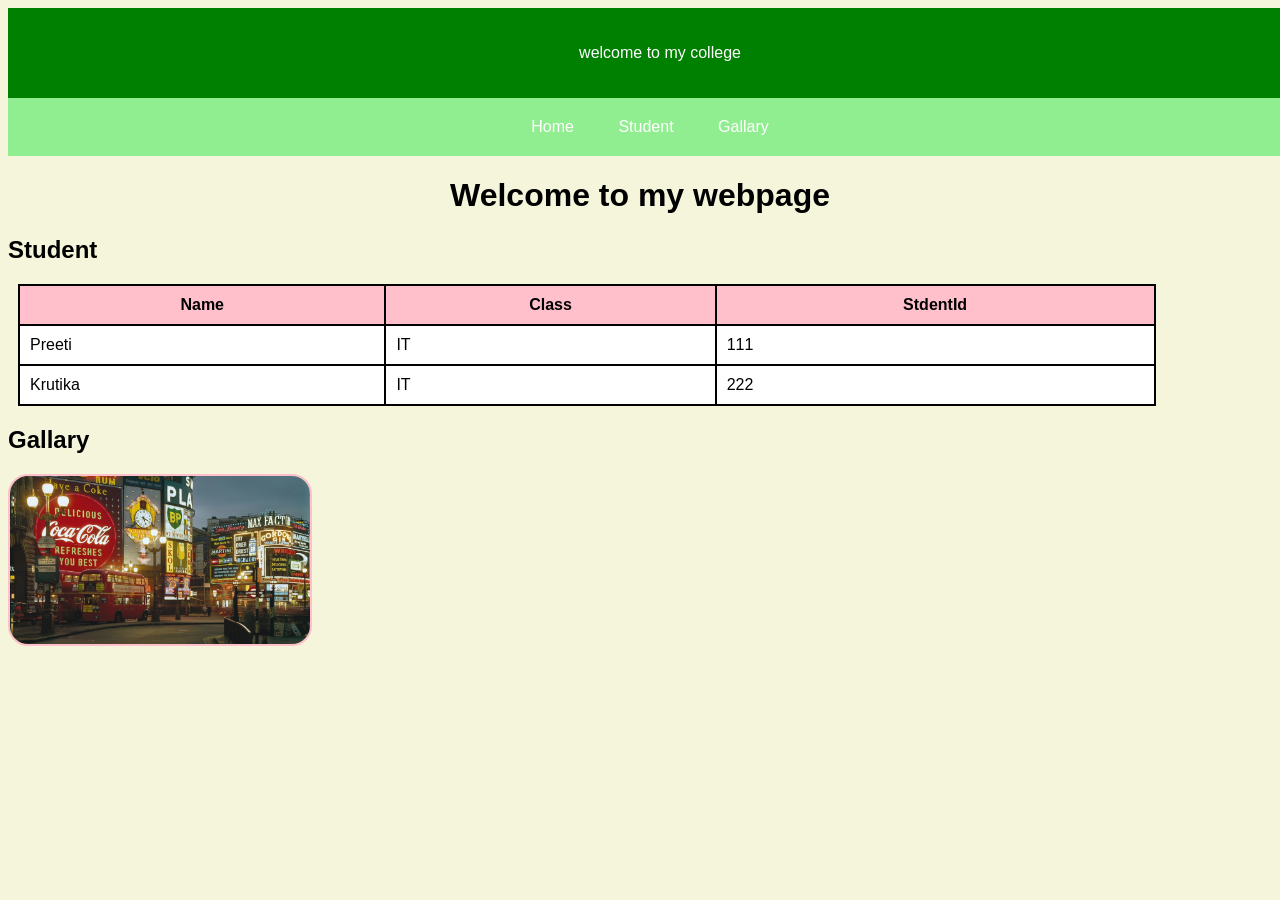
<file: Practical1/index.html>
<!-- <!DOCTYPE html>
<html lang="en">
<head>
    <meta charset="UTF-8">
    <meta name="viewport" content="width=device-width, initial-scale=1.0">
    <title>practice1</title>
    <link rel="stylesheet" href="style.css">
</head>
<body>
    <nav>
        <a href="#Home">Home</a>
        <a href="#Students">Students</a>
        <a href="#Gallary">Gallery</a>
    </nav>

     <h1 id="Home">My webpage</h1>

     <h1 id="Students">Students </h1>
        <table>
            <tr>
                <th>Name</th>
                <th>rollno</th>
                <th>course</th>
            </tr>
            
            <tr>
                <td>preeti</td>
                <td>1</td>
                <td>IT</td>
            </tr>

            <tr>
                <td>shurti</td>
                <td>2</td>
                <td>IT</td>
            </tr>

            <tr>
                <td>kruti</td>
                <td>3</td>
                <td>IT</td>
            </tr>
        </table>
    <h2 id="gallary">Gallary</h2>

    <img src="wallhaven-qrgl87_1920x1080.png" alt="image" width="300">
</body>
</html> -->

<!DOCTYPE html>
<html lang="en">
<head>
    <meta charset="UTF-8">
    <meta name="viewport" content="width=device-width, initial-scale=1.0">
    <title>Collage website</title>
    <link rel="stylesheet" href="style.css">
</head>
<body>
    <header>
        <p>welcome to my college</p>
    </header>
    <nav>
        <a href="#home">Home</a>
        <a href="#student">Student  </a>
        <a href="#gallary">Gallary</a>
    </nav>

    <h1 id="home">Welcome to my webpage</h1>

    <h2 id="student">Student </h2>

    <table>
        <tr>
            <th>Name</th>
            <th>Class</th>
            <th>StdentId</th>
        </tr>
        <tr>
            <td>Preeti</td>
            <td>IT</td>
            <td>111</td>

        </tr>

        <tr>
            <td>Krutika</td>
            <td>IT</td>
            <td>222</td>
        </tr>
    </table>

    <h2 id="gallary">Gallary</h2>
    <img src="wallhaven-qrgl87_1920x1080.png" alt="image"  width="300">

</body>
</html>
</file>
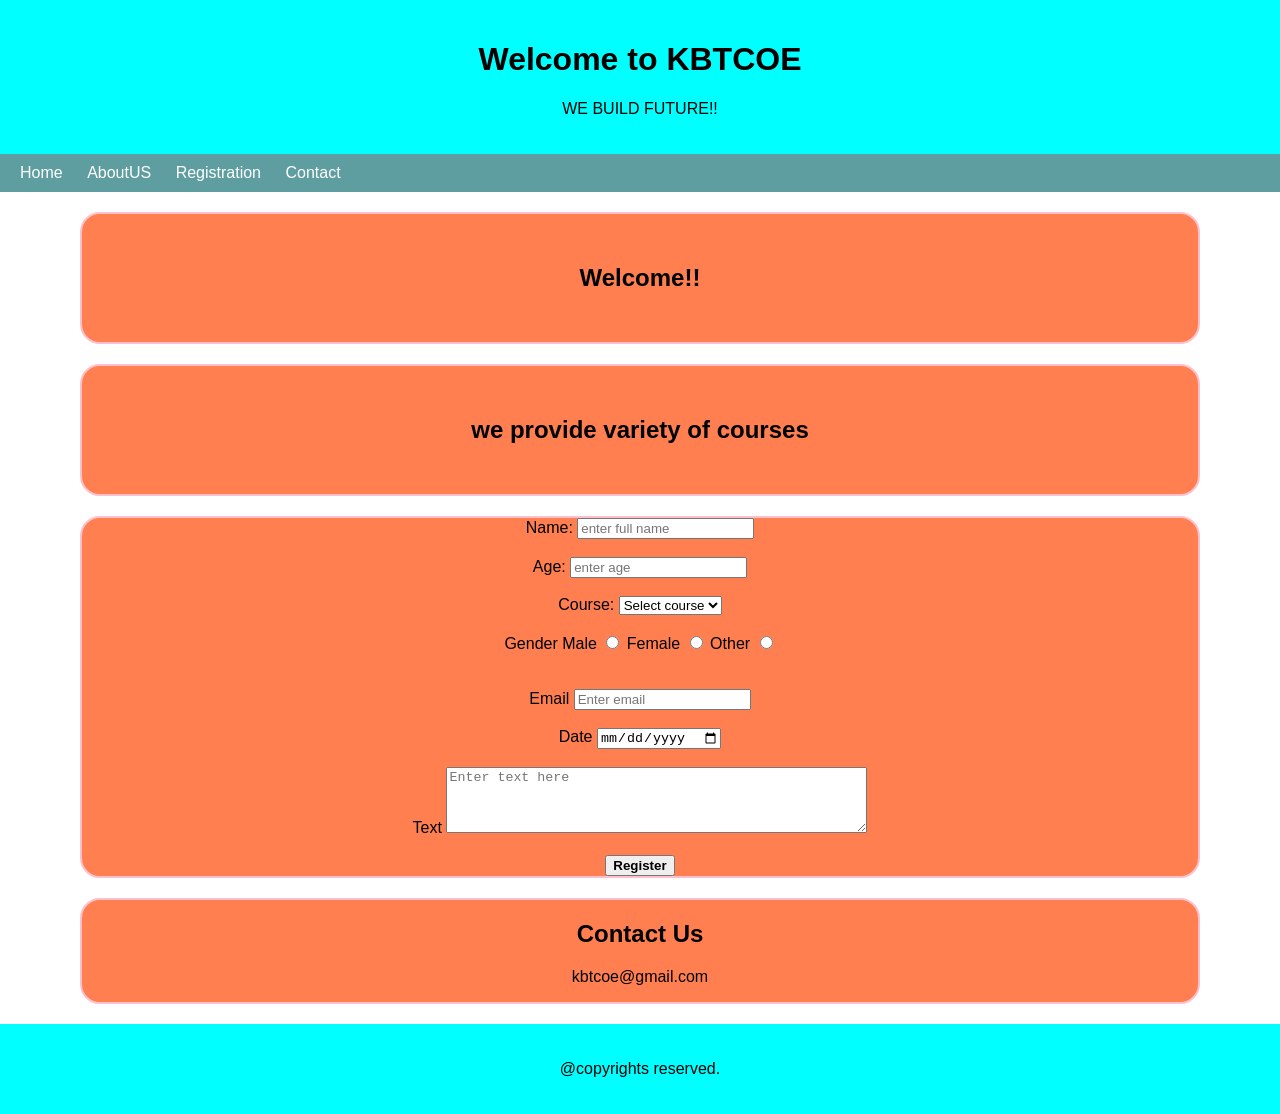
<file: Practical2/index.html>
<!DOCTYPE html>
<html lang="en">
<head>
    <meta charset="UTF-8">
    <meta name="viewport" content="width=device-width, initial-scale=1.0">
    <title>Mywebpage</title>
    <link rel="stylesheet" href="style.css">
</head>
<body>
    <header>
        <h1>
            Welcome to KBTCOE
        </h1>
        <p>WE BUILD FUTURE!!</p>
    </header>

    <nav>
        <a href="#home">Home</a>
        <a href="#about">AboutUS</a>
        <a href="#form">Registration</a>
        <a href="#contact">Contact</a>
    </nav>
<section id="home">
        <h1>Welcome!!</h1>
    </section>

    <div class="about">  

    <section id="about">
        <h1>we provide variety of courses</h1>
    </section>
</div>
    <section id="form">
        <form>
            <label for="name">Name:</label>
            <input type="text" id="name" name="name" placeholder="enter full name" required>
            <br><br>

            <label for="age">Age:</label>
            <input type="int" id="age" name="age" placeholder="enter age" required>
            <br><br>

            <label for="course">Course:</label>
            <select id="course" name="course">
                <option value="">Select course</option>
                <option value="it">IT</option>
                <option value="cs">CS</option>
                <option value="ai">AI</option>
            </select>
            <br><br>

            <div class="options">

           <label for="gender">Gender</label>


           <label for="male">Male</label>
           <input type="radio" id="male" name="gender" value="male">
           
           <label for="female">Female</label>
           <input type="radio" id="female" name="gender" value="female">
           
           <label for="other">Other</label>
           <input type="radio" id="other" name="other" value="other">
           
           </div>
           <br><br>

           <label for="email">Email</label>
           <input type="email" id="email" name="email" placeholder="Enter email" required>
           <br><br>

           <label for="date">Date</label>
           <input type="date" id="date" name="date" required>
           <br><br>

              <label for="text">Text</label>
           <textarea id="text" name="text" rows="4" cols="50" placeholder="Enter text here"></textarea> 
           <br><br>

           <button type="submit">Register</button>



        </form>
       
    </section>
     
 
    <section id="contact">
        <h1>Contact Us</h1>
        <p>kbtcoe@gmail.com</p>
    </section>

    <footer>
        <p>
            @copyrights reserved.
        </p>
    </footer>

    

</body>
</html>
</file>
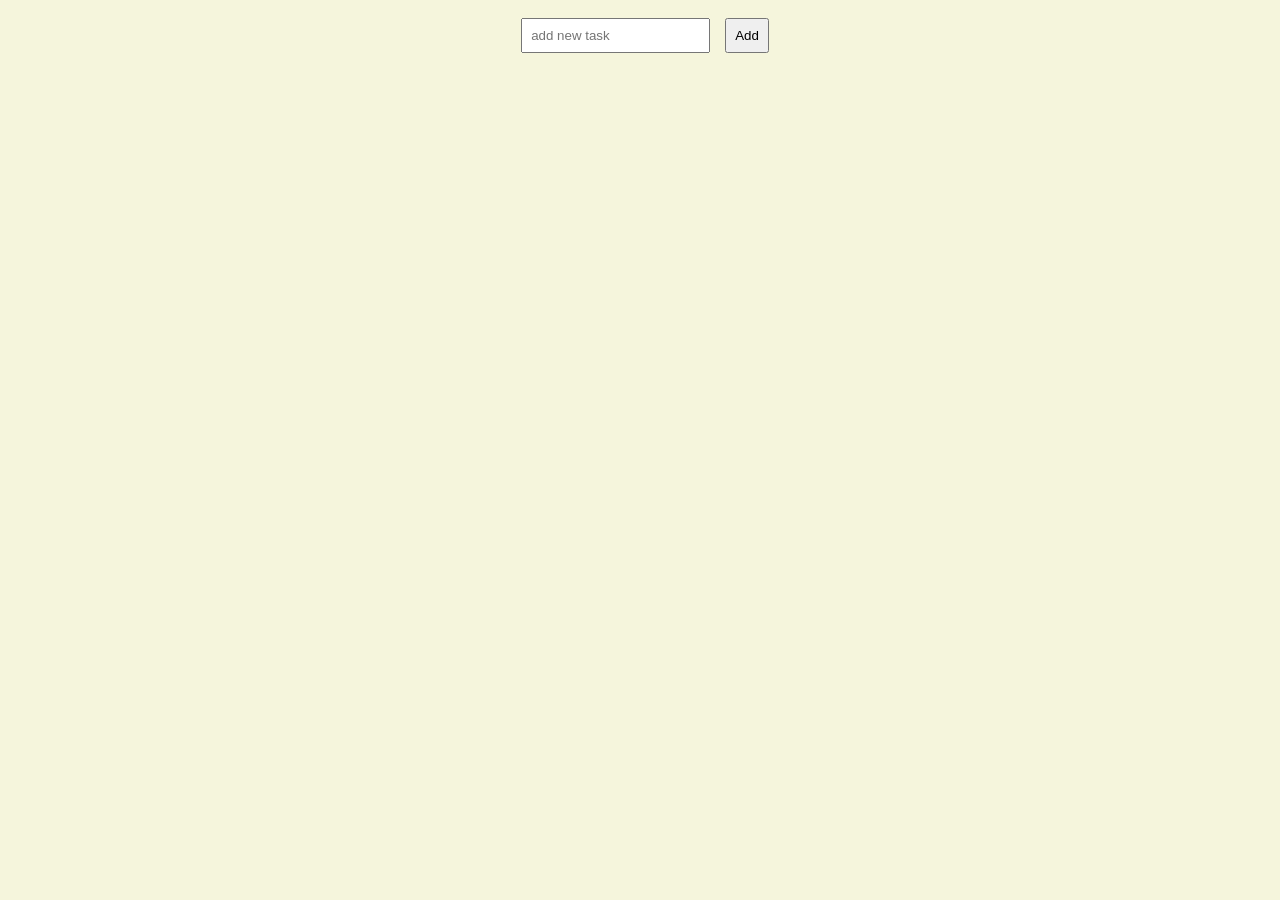
<file: Practical3/index.html>
<!DOCTYPE html>
<html lang="en">
<head>
    <meta charset="UTF-8">
    <meta name="viewport" content="width=device-width, initial-scale=1.0">
    <title>to-do-list</title>
    <link rel="stylesheet" href="style.css">
</head>
<body>
    <center> 
    <input type="text" id="task" placeholder="add new task">
    <button onclick="addTask()">Add</button>
    <ol id="tasklist"></ol>
    </center>
    <script src="script.js"></script>

</body>
</html>
</file>
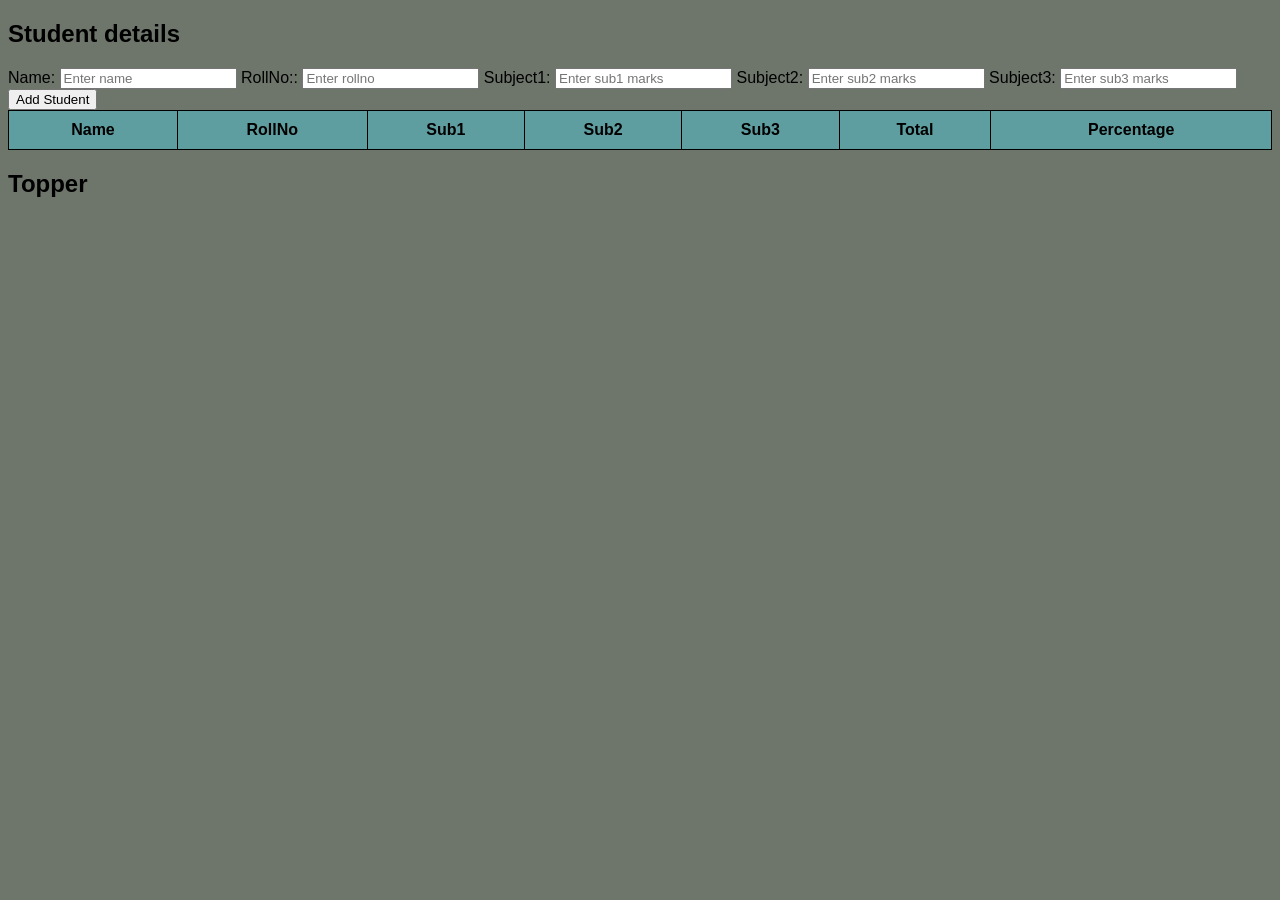
<file: Practical4/index.html>
<!DOCTYPE html>
<html lang="en">
<head>
    <meta charset="UTF-8">
    <meta name="viewport" content="width=device-width, initial-scale=1.0">
    <title>Result</title>
    <link rel="stylesheet" href="style.css">
</head>
<body>
    <h2>Student details</h2>
    <label for="name">Name:</label>
    <input type="text" id="name" placeholder="Enter name">

    <label for="rollno">RollNo::</label>
    <input type="number" id="rollno" placeholder="Enter rollno">

    <label for="sub1">Subject1:</label>
    <input type="number" id="sub1" placeholder="Enter sub1 marks">

    <label for  ="sub2">Subject2:</label>
    <input type="number" id="sub2" placeholder="Enter sub2 marks">

    <label for="sub3">Subject3:</label>
    <input type="number" id="sub3" placeholder="Enter sub3 marks">

    <button onclick="addStudent()">Add Student</button>

    <table id="studentrecord">
        <tr>
            <th>Name</th>
            <th>RollNo</th>
            <th>Sub1</th>
            <th>Sub2</th>
            <th>Sub3</th>
            <th>Total</th>
            <th>Percentage</th>
        </tr>
    </table>

    <h2 id="topper">Topper</h2>
    <script src="script.js"></script>
</body>
</html>
</file>
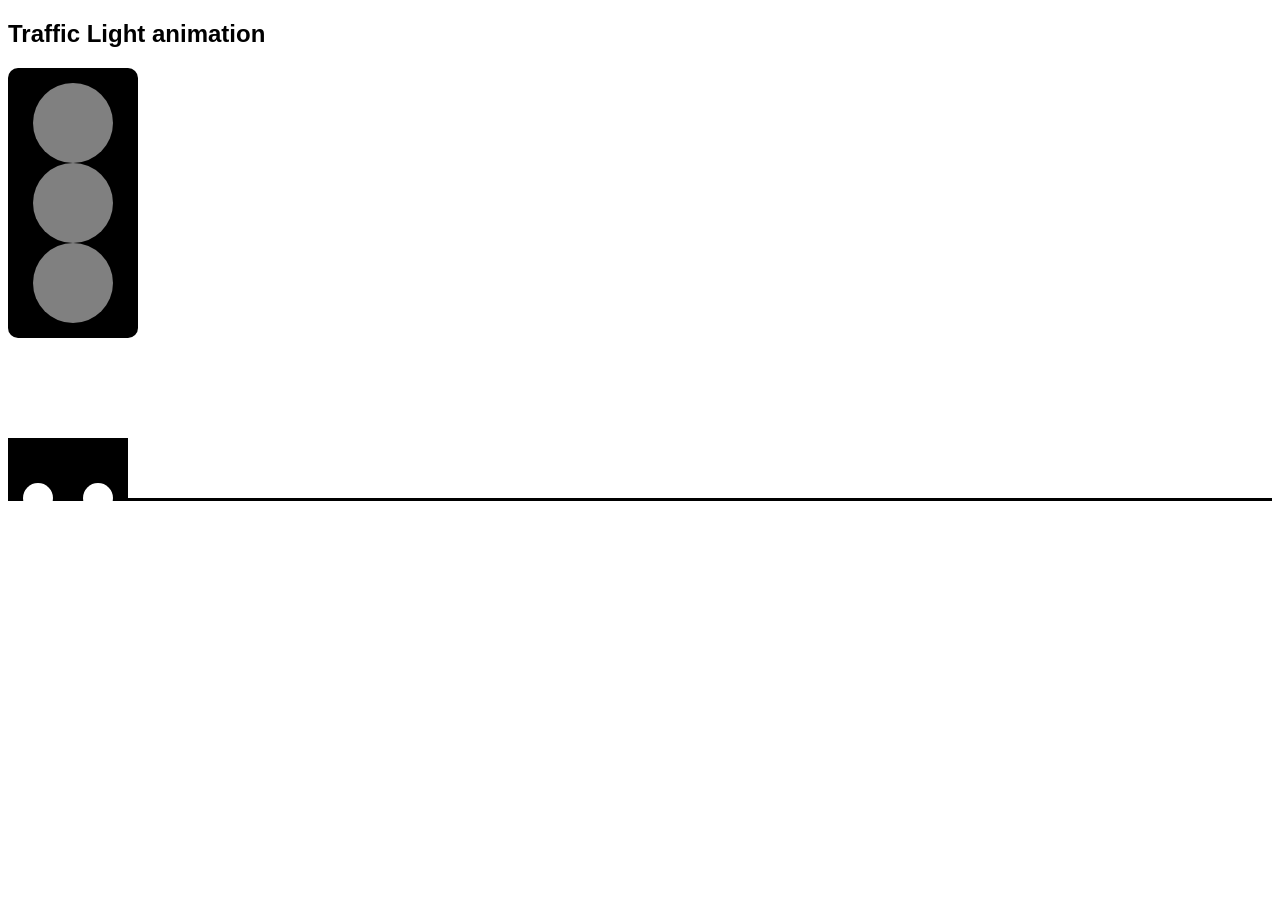
<file: Practical5/index.html>
<!DOCTYPE html>
 <html lang="en">
 <head>
    <meta charset="UTF-8">
    <meta name="viewport" content="width=device-width, initial-scale=1.0">
    <title>trafficlight</title>
    <link rel="stylesheet" href="style.css">
 </head>
 <body>
    <h2>Traffic Light animation</h2>
    <div class="signal">
        <div class="light red"></div>
        <div class="light green"></div>
        <div class="light yellow"></div>
    </div>

    <div class="road">
        <div class="car">
            <div class="wheel w1"></div>
            <div class="wheel w2"></div>
        </div>
    </div>
 </body>
 </html>
</file>
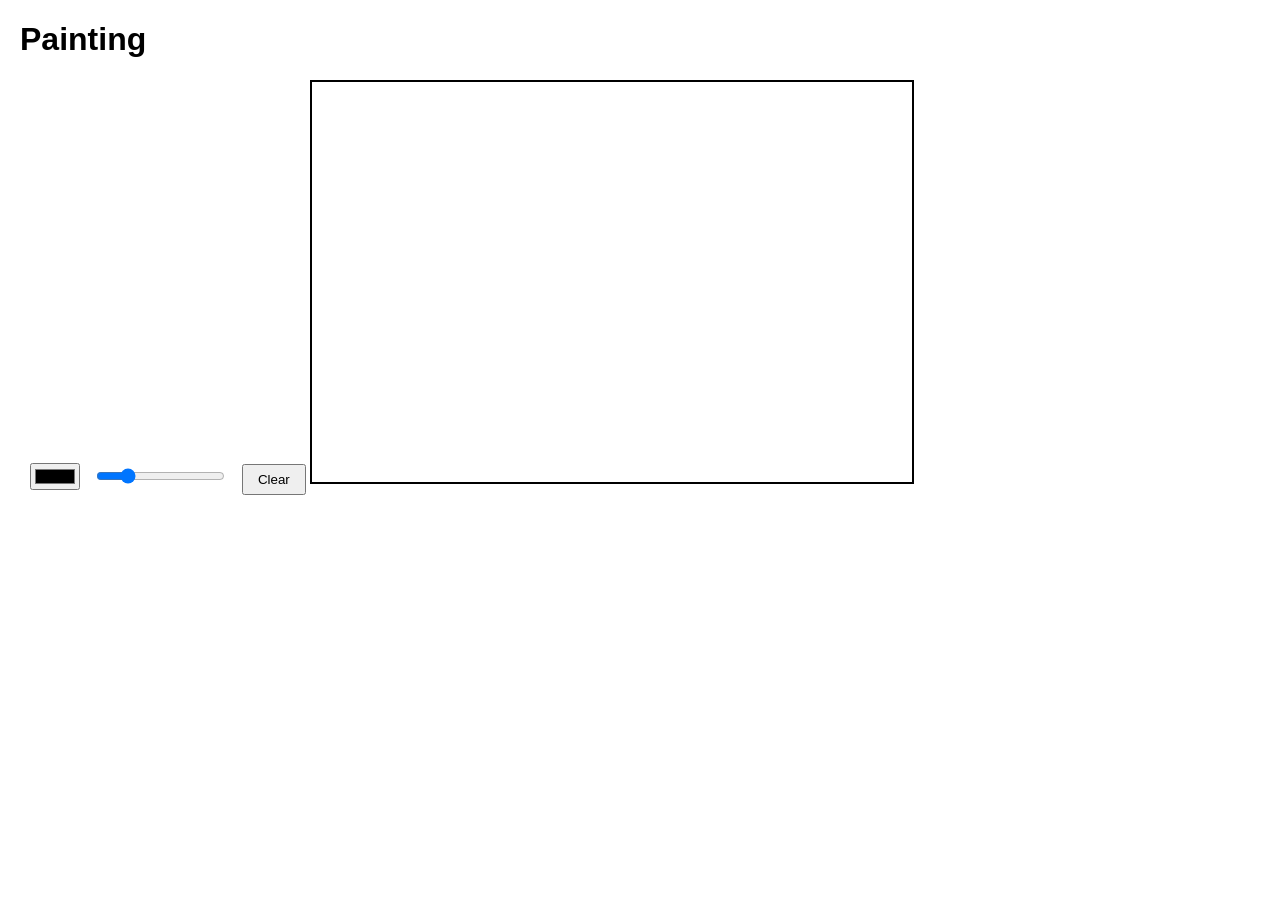
<file: Practical6/index.html>
<!DOCTYPE html>
 <html lang="en">
 <head>
    <meta charset="UTF-8">
    <meta name="viewport" content="width=device-width, initial-scale=1.0">
    <title>Paint</title>
    <link rel="stylesheet" href="style.css">
 </head>
 <body>

    <h1>Painting</h1>
    <label for="color"></label>
    <input type="color" id="color" value="#000000">

    <label for="size"></label>
    <input type="range" id="size" min="1" max="20" value="5">

    <button onclick="clearcanvas()">Clear</button>

    <canvas id="paint" width="600" height="400"></canvas>


    <script src="script.js"></script>
 </body>
 </html>
</file>
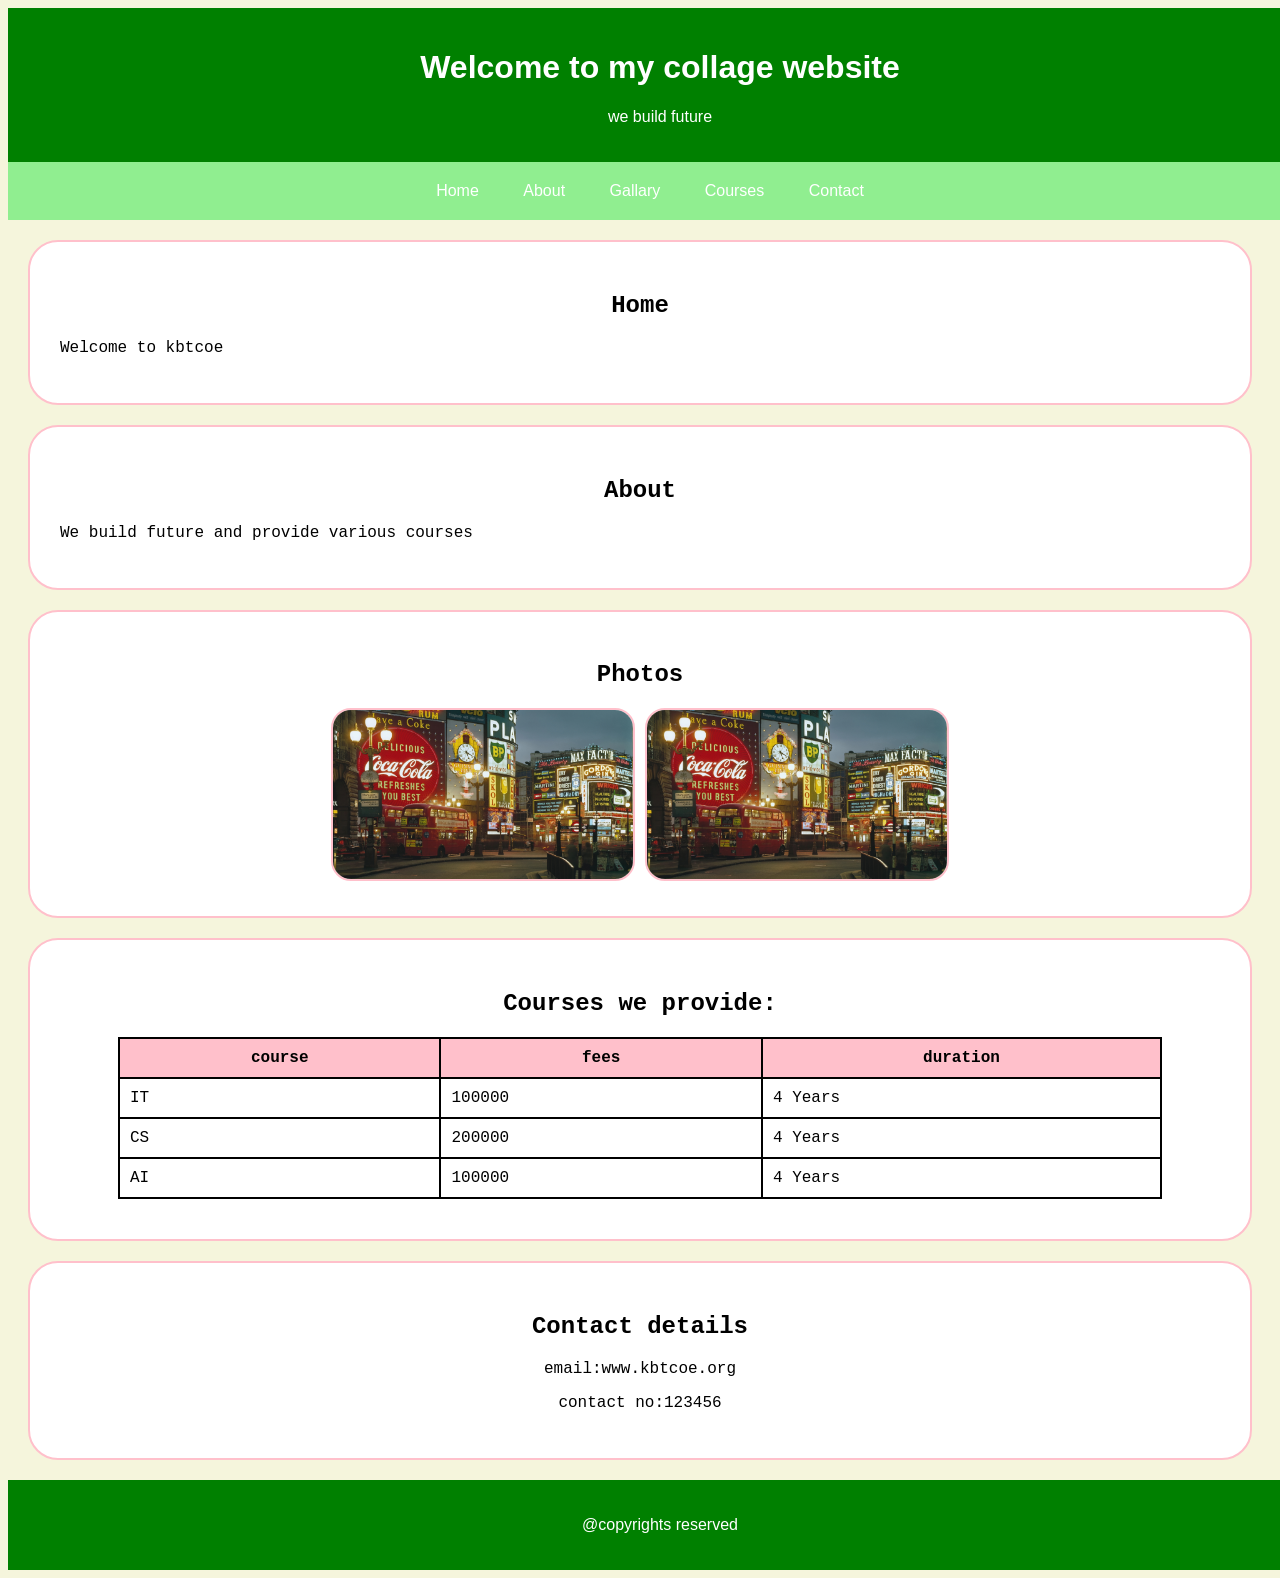
<file: Practical1/index2.html>
<!DOCTYPE html>
<html lang="en">
<head>
    <meta charset="UTF-8">
    <meta name="viewport" content="width=device-width, initial-scale=1.0">
    <title>MyWebsite</title>
    <link rel="stylesheet" href="style.css">
</head>
<body>
    <header>
        <h1>Welcome to my collage website</h1>
        <p>we build future</p>
    </header>

    <nav>
        <a href="#home">Home</a>
        <a href="#about">About</a>
        <a href="#gallary">Gallary</a>
        <a href="#courses">Courses</a>
        <a href="#contact">Contact</a>

    </nav>

    <section id="home">
        <h1>Home</h1>
        <p>Welcome to kbtcoe</p>
    </section>

    <section  id="about">
        <h1>About</h1>
        <p>We build future and provide various courses</p>
    </section>

    <center>

    <section id="gallary">
        <h1>Photos</h1>
        <img src="wallhaven-qrgl87_1920x1080.png" alt="photo1" width="300">
        <img src="wallhaven-qrgl87_1920x1080.png" alt="photo2" width="300">
        </section>
        </center>

        <center>

    <section id="courses">
        <h1>Courses we provide:</h1>
        <table>
            <tr>
                <th>course</th>
                <th>fees</th>
                <th>duration</th>
            </tr>

            <tr>
                <td>IT</td>
                <td>100000</td>
                <td>4 Years</td>
            </tr>

             <tr>
                <td>CS</td>
                <td>200000</td>
                <td>4 Years</td>
            </tr>

             <tr>
                <td>AI</td>
                <td>100000</td>
                <td>4 Years</td>
            </tr>
        </table>
    </section>
    </center>

    <center>

<section id="contact">
    <h1>Contact details</h1>
<p>email:www.kbtcoe.org</p>
<p>contact no:123456</p>  
</center>
</section>

<footer>
    <p>@copyrights reserved</p>
</footer>
</body>
</html>
</file>
<file: Practical1/style.css>
body{
    font-family: Arial, Helvetica, sans-serif;
    background-color: beige;

}

header{
    width:100%;
    background-color: green;
    color:white;
    padding:20px;
    text-align: center;

}

nav{
    background-color: lightgreen;
    text-align: center;
    padding:10px;
width:100% 
}

nav a{
    text-decoration: none;
    color:white;
    text-align: center;
    display: inline-block;
     margin: 0 10px;
     padding: 10px;
}

nav a:hover{
    color:yellow;
 
}

section{
    background-color: white;
    font-family: 'Courier New', Courier, monospace;
    padding:30px;
    margin:20px;
    border-radius: 30px ;
    border: 2px solid pink;
}

h1{
text-align: center;

}

table{
    border-collapse: collapse;
    width:90%;
    margin:10px;
    background-color: white;
}

th,td{
    padding:10px;
    border:2px solid black;

}

th{
    background-color: pink;
}

img
{
    border-radius: 20px;
    border-width: 2px;
    border:2px solid pink;
}

footer
{
    width:100%;
    background-color: green;
    color:white;
    padding:20px;
    text-align: center;
}
</file>
<file: Practical2/style.css>
body
{
    background-color: white;
    margin:0;
    font-family: Arial, Helvetica, sans-serif;
}

header{
    padding:20px;
    background-color: aqua;
    color:dark blue;
    text-align: center;
}

nav{
    margin-right: 10px;
     background-color: cadetblue;
    width:100%;
    padding:10px;
    

}

nav a{
    text-decoration: none;
    color:white;
    text-align: center;
    margin:0 10px;
    display:inline-block;
}

nav a:hover{
    color:yellow;
}


section
{
     background-color: coral;
    border-radius: 20px;
    border:2px solid pink ;
    text-align: center;
     
    margin:20px 80px;

    /* padding: 30px;
    margin: 20px auto;
    max-width: 900px;
    background-color: white;
    border-radius: 10px;
    text-align: center; */
}

#home{
    padding: 30px;
    margin:20px 80px;
    height:auto;
 }

#about
{
         

    height:auto;
    margin:20px 80px;
    padding:30px;
}
footer
{
    padding:20px;
    background-color: aqua;
    color:dark blue;
    text-align: center;
}

 
 button:hover{
    background-color:yellow;
 }
 button{
    font-weight: bold;
 }
</file>
<file: Practical3/style.css>
body
{
    font-family: Arial, Helvetica, sans-serif;
    background-color: beige;
    text-align: center;
    font-size:large;
}
button {
    padding: 8px;
}

li {
    margin: 10px;
}
input{
    padding: 8px;
    margin: 10px;
    color:pink;
}
</file>
<file: Practical4/style.css>
body{
    font-family: Arial, Helvetica, sans-serif;
    background-color: rgb(110, 118, 108);

}

table{
    width:100%;
    border-collapse: collapse;
    background-color: antiquewhite;

}

th,td{
    border:1px solid black;
    padding:10px;

}

th{
    background-color: cadetblue;
}
</file>
<file: Practical5/style.css>
body{
    font-family: Arial, Helvetica, sans-serif;
    background-color: white;
 }

 .signal{
    width:100px;
    padding:15px;
    background-color: black;
    border-radius: 10px;
 }

 .light{
    width:60px;
    height:60px;
    background-color: grey;
    padding:10px 10px;
    border-radius: 50%;
    margin: 0 10px;

 }

 .red{
    animation:redlight 10s infinite;
 }

 .green{
    animation:greenlight 10s infinite;
 }

 .yellow{
    animation:yellowlight 10s infinite;
 }

 @keyframes redlight {
    0%,39%{background-color: red;}
    40%,79%{background-color: grey;}
 }

 @keyframes greenlight {
    0%,39%{background-color: grey;}
    40%,79%{background-color: green;}
    80%,100%{background-color: grey;}
    
 }

 @keyframes yellowlight {
    0%,39%{background-color: grey;}
    40%,79%{background-color: grey;}
    80%,100%{background-color: yellow;}
    
 }

 .road{
    margin-top: 100px;
    height:60px;
    border-bottom: 3px solid black;
 }

 .car
 {
    width:120px;
    height:60px;
    margin-top: 60px;
    background-color: black;
    position:relative;
        animation:motion 10s linear infinite;

    
    
 }

 .wheel{
    height:30px;
    width:30px;
    border-radius: 50%;
    background-color: white;
    bottom:-15px;
    position:absolute;
 }

 .w1{
    right:15px;
 }

 .w2{
    left:15px;
 }

 @keyframes motion{
    0%,40%{transform:  translateX(0);}
    80%,100%{transform: translateX(1000px);}

 }
</file>
<file: Practical6/style.css>
body {
    font-family: Arial, sans-serif;
    margin: 20px;
}

label {
    margin-left: 10px;
}

canvas {
    border: 2px solid black;
    background-color: white;
    cursor: crosshair;
}

button {
    margin-left: 10px;
    padding: 6px 14px;
    cursor: pointer;
}
</file>
